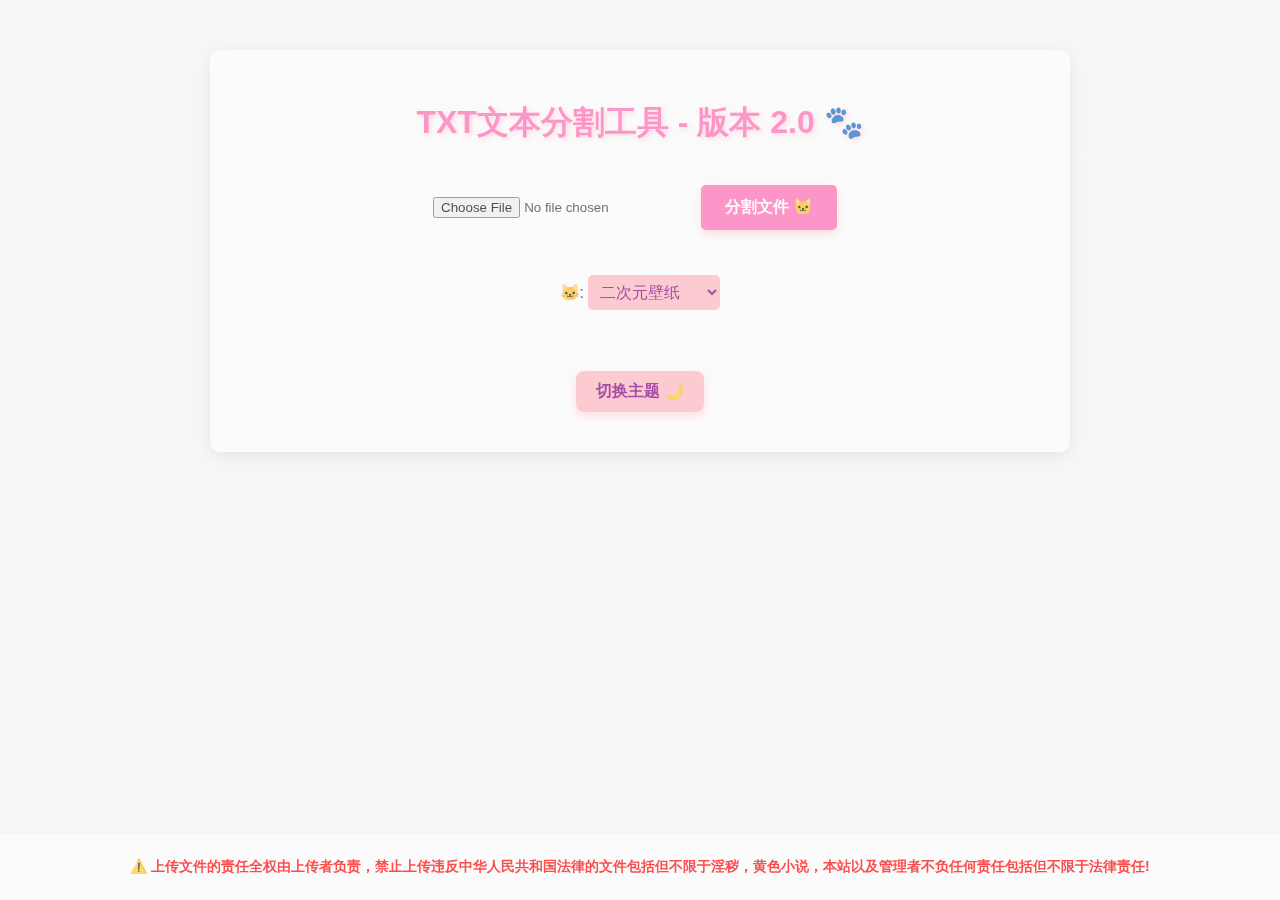
<file: index.html>
<!DOCTYPE html>
<html lang="zh">
<head>
    <meta charset="UTF-8">
    <meta name="viewport" content="width=device-width, initial-scale=1.0">
    <title>TXT文本分割工具 - 版本 2.0 🐾</title>
    <style>
        /* 背景设置 */
        body::before {
            content: "";
            position: fixed;
            top: 0;
            left: 0;
            right: 0;
            bottom: 0;
            background-image: var(--bg-image, none);
            background-size: cover;
            background-position: center;
            filter: none;
            opacity: 1.9;
            z-index: -2;
            transition: all 0.5s ease;
        }

        /* 修复黑色块问题，确保 WebGL 覆盖全屏 */
        html, body {
            width: 100%;
            height: 100%;
            margin: 0;
            padding: 0;
            overflow-y: auto; /* 确保页面可以滚动 */
        }

        /* WebGL 画布（雨滴效果） */
        canvas {
            position: fixed;
            top: 0;
            left: 0;
            width: 100%;
            height: 100%;
            pointer-events: none;
            z-index: -1;
        }

        /* 主要 UI 设计 */
        body {
            font-family: Arial, sans-serif;
            text-align: center;
            min-height: 100vh;
            margin: 0;
            color: #333;
            background-color: rgba(244, 244, 244, 0.8); /* 背景透明度 */
            transition: all 0.3s ease;
        }

        .main-container {
            max-width: 800px;
            margin: 50px auto;
            padding: 30px;
            background-color: rgba(255, 255, 255, 0.8); /* 设置透明度 */
            border-radius: 10px;
            box-shadow: 0 4px 15px rgba(0, 0, 0, 0.1);
            opacity: 0.69; /* 设置透明度 */
        }

        h1 {
            color: #FF69B4;
            margin-bottom: 30px;
            font-family: "Comic Sans MS", sans-serif;
            text-shadow: 2px 2px 5px rgba(255, 182, 193, 0.69);
        }
.disclaimer {
    position: fixed;
    bottom: 0;
    left: 0;
    width: 100%;
    text-align: center;
    font-size: 14px;
    color: red;
    font-weight: bold;
    background-color: rgba(255, 255, 255, 0.8); /* 可以加个背景色使文字更加醒目 */
    padding: 10px 0;
    z-index: 1000;
}
        /* 按钮样式 */
        button {
            padding: 12px 24px;
            font-size: 16px;
            margin: 10px;
            cursor: pointer;
            border: none;
            border-radius: 5px;
            transition: all 0.2s;
            background-color: #FF69B4;
            color: white;
            font-weight: bold;
            box-shadow: 0 4px 10px rgba(255, 182, 193, 0.6);
        }

        button:hover {
            background-color: #FF1493;
            transform: translateY(-2px);
        }

        button:active {
            background-color: #FF3385;
            transform: translateY(2px);
        }

        /* 猫咪按钮样式 */
        .cat-button {
            background-color: #FFB6C1;
            color: #800080;
            padding: 10px 20px;
            border-radius: 8px;
            font-size: 16px;
            margin: 10px;
            cursor: pointer;
            border: none;
        }

        .cat-button:hover {
            background-color: #FF69B4;
        }

        /* 适应猫咪表情 */
        .cat-icon {
            font-size: 20px;
            margin-right: 8px;
        }

        /* 选择框样式 */
        select {
            font-size: 16px;
            padding: 8px;
            margin: 15px 0;
            border-radius: 5px;
            background-color: #FFB6C1;
            border: none;
            color: #800080;
        }

        select:hover {
            background-color: #FF69B4;
        }

        /* 文件列表容器样式 */
        .file-list {
            display: flex;
            flex-direction: column;
            align-items: center;
            margin-top: 20px;
        }

        /* 每个下载链接的样式 */
        .file-list a {
            display: block;
            width: 80%; /* 设定下载链接宽度，避免超出容器 */
            margin: 10px 0;
            text-align: center;
            transition: transform 0.2s ease;
        }

        /* 增加动画效果 */
        .file-list a:hover {
            transform: scale(1.1);
        }

        /* 夜间模式 */
        body.night-mode {
            color: #eee;
            background-color: rgba(34, 34, 34, 0.7);
        }

        body.night-mode .main-container {
            background-color: rgba(51, 51, 51, 0.9);
            color: #eee;
        }
    </style>
</head>
<body>
    <canvas id="rainCanvas"></canvas> <!-- WebGL 雨滴效果 -->

    <div class="main-container">
        <h1>TXT文本分割工具 - 版本 2.0 🐾</h1>

        <div class="input-group">
            <input type="file" id="fileInput" accept=".txt" onchange="validateFileType()">
            <button id="splitBtn">分割文件 🐱</button>
        </div>

        <div class="file-list" id="fileList"></div>

        <!-- 壁纸选择框 -->
        <div class="disclaimer">
    <p>⚠️ 上传文件的责任全权由上传者负责，禁止上传违反中华人民共和国法律的文件包括但不限于淫秽，黄色小说，本站以及管理者不负任何责任包括但不限于法律责任!</p>
</div>
        <div>
            <label for="wallpaperSelect"> 🐱:</label>
            <select id="wallpaperSelect">
                <option value="ecy">二次元壁纸</option>
                <option value="clysj">从零开始壁纸</option>
                <option value="mn">猫娘壁纸</option>
                <option value="ys">原神壁纸</option>
            </select>
        </div>
        
        <br><br>
        <button class="cat-button" onclick="toggleNightMode()">切换主题 🌙</button>
    </div>

    <script>
        function setBackground() {
            let category = localStorage.getItem('wallpaperCategory') || 'mn';
            let imgUrl = `https://api.lxtu.cn/api.php?category=${category}&t=${Date.now()}`;
            document.body.style.setProperty('--bg-image', `url('${imgUrl}')`);
        }

        // 监听选择框变化
        document.getElementById("wallpaperSelect").addEventListener("change", function() {
            let category = this.value;
            localStorage.setItem('wallpaperCategory', category);
            setBackground();
        });

        function toggleNightMode() {
            document.body.classList.toggle("night-mode");
            localStorage.setItem('nightMode', document.body.classList.contains("night-mode") ? 'enabled' : 'disabled');
        }

        function initSettings() {
            if (localStorage.getItem('nightMode') === 'enabled') {
                document.body.classList.add("night-mode");
            }
            setBackground();
        }

        initSettings();
function validateFileType() {
    const fileInput = document.getElementById("fileInput");
    if (fileInput.files.length > 0) {
        const fileName = fileInput.files[0].name;
        if (!fileName.endsWith(".txt")) {
            alert("喵~ 只能上传 TXT 文件哦！");
            fileInput.value = ""; // 清空文件选择
        }
    }
}
        document.getElementById("splitBtn").addEventListener("click", function() {
            const fileInput = document.getElementById("fileInput");
            if (!fileInput.files.length) {
                alert("喵~ 请先选择一个文件哦！");
                return;
            }

            const file = fileInput.files[0];
            const reader = new FileReader();

            reader.onload = function(e) {
                const content = e.target.result;
                const numChunks = prompt("请输入分割数量（2-10）喵~:", "2");

                if (numChunks && numChunks >= 2 && numChunks <= 10) {
                    const chunkSize = Math.ceil(content.length / numChunks);
                    const fileList = document.getElementById("fileList");
                    fileList.innerHTML = ''; // 清空之前的文件列表

                    for (let i = 0; i < numChunks; i++) {
                        const chunk = content.substring(i * chunkSize, (i + 1) * chunkSize);
                        const link = document.createElement("a");
                        const blob = new Blob([chunk], { type: "text/plain" });

                        link.href = URL.createObjectURL(blob);
                        link.download = file.name.replace(".txt", `_part${i + 1}.txt`);
                        link.textContent = `喵~ 下载第 ${i + 1} 部分 🐾`;
                        link.classList.add("cat-button");  // 使用猫咪样式
                        fileList.appendChild(link);
                    }
                } else {
                    alert("请输入2-10之间的有效数字喵~！");
                }
            };

            reader.readAsText(file);
        });

        // **终极版雨滴效果**
        function startRainEffect() {
            const canvas = document.getElementById("rainCanvas");
            canvas.width = window.innerWidth;
            canvas.height = window.innerHeight;

            const ctx = canvas.getContext("2d");
            let drops = [];

            for (let i = 0; i < 100; i++) {
                drops.push({
                    x: Math.random() * canvas.width,
                    y: Math.random() * canvas.height,
                    speed: Math.random() * 2 + 1
                });
            }

            function drawRain() {
                ctx.clearRect(0, 0, canvas.width, canvas.height);
                ctx.fillStyle = "rgba(255, 255, 255, 0.2)";
                drops.forEach(drop => {
                    ctx.beginPath();
                    ctx.arc(drop.x, drop.y, 2, 0, Math.PI * 2);
                    ctx.fill();
                    drop.y += drop.speed;
                    if (drop.y > canvas.height) {
                        drop.y = 0;
                    }
                });

                requestAnimationFrame(drawRain);
            }

            drawRain();
        }

        startRainEffect();
    </script>
</body>
</html>
</file>
